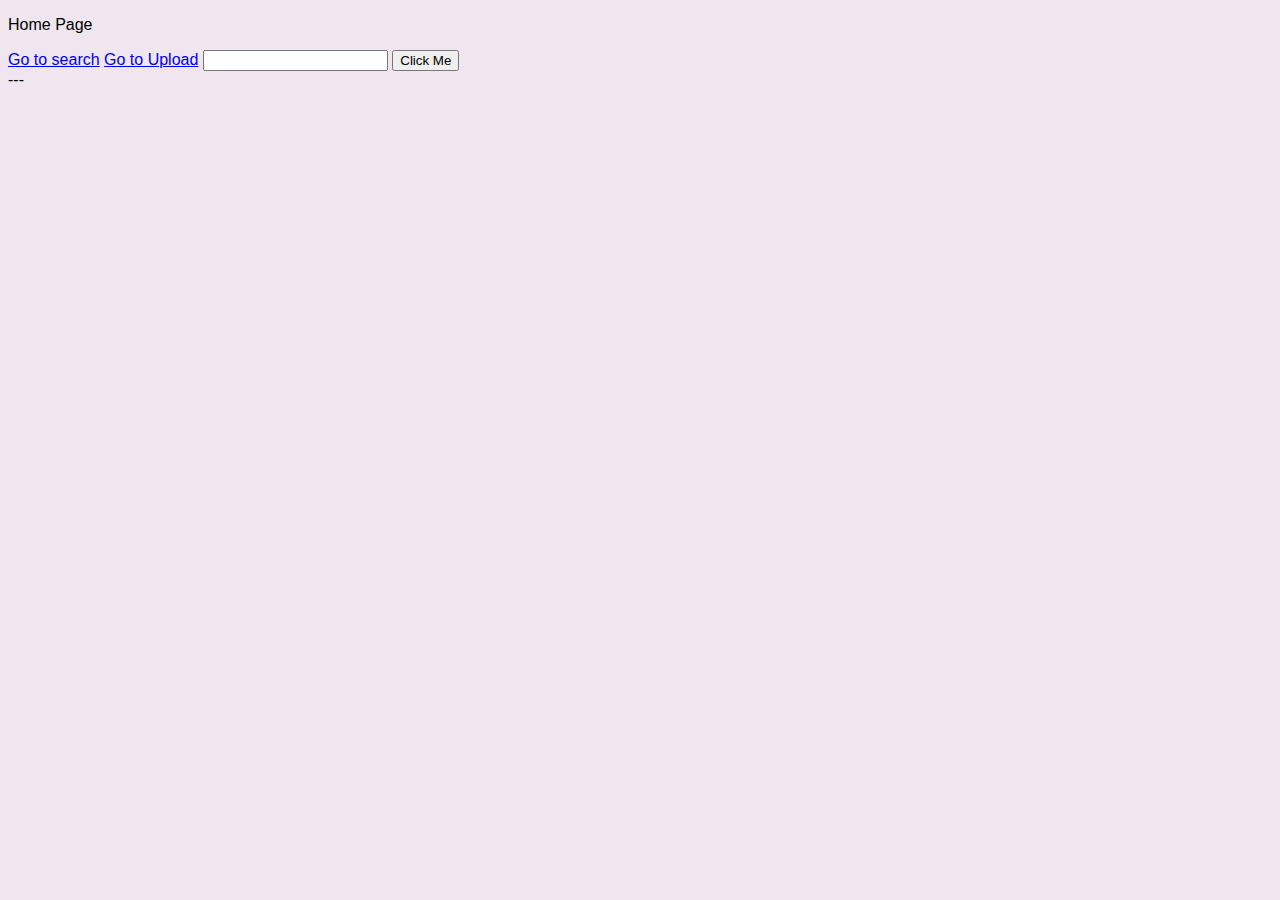
<file: index.html>
<!DOCTYPE html>
<html lang="en">
<head>
    <meta charset="UTF-8">
    <title>Home Page</title>
    <script src="./index.js">
    </script>
    <link rel="stylesheet" href="index.css">
</head>
<body>
    <p>Home Page</p>
    <a href="./search.html">Go to search</a>
    <a href="./upload.html">Go to Upload</a>
    <input type="text" id="user-input" />
    <button onclick="clicked()">Click Me</button>
<div id="display">---</div>
</body>
</html>
</file>
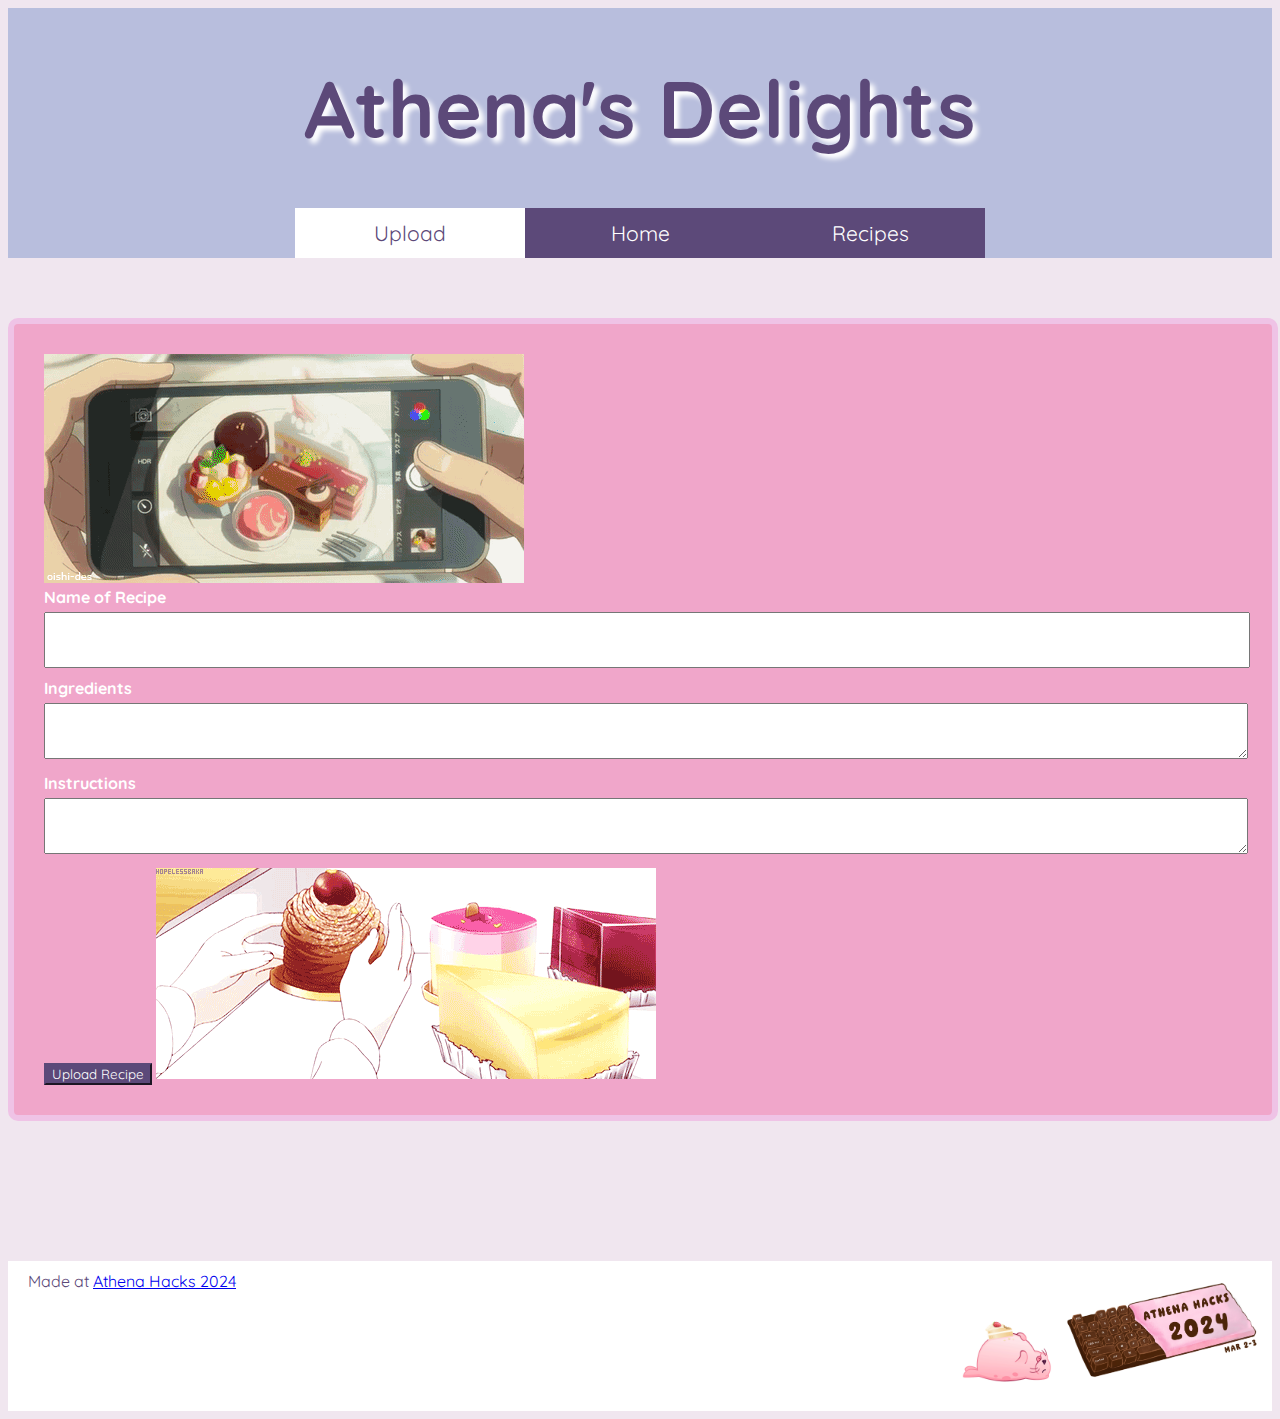
<file: upload.html>
<!DOCTYPE html>
<html lang="en">
<head>
    <meta charset="UTF-8">
    <title>Upload</title>
    <script src="./upload.js"></script>
    <link rel="stylesheet" href="upload.css">

    <link href='https://fonts.googleapis.com/css?family=Quicksand' rel='stylesheet'>

</head>
<body>
    <div id="header">
        <div id="header_text">
            <h1>Athena's Delights</h1>
        </div>

	    <div id="nav-wrapper">
		    <div id="nav">
			    <a href="upload.html" class="active">Upload</a>
			    <a href="./index.html">Home</a>
                <a href="./search.html">Recipes</a>
		    </div>
	    </div>
    </div>

    <div id="form">
        <div id="form-content">
            <img src="upload.gif" alt="...">
            <label for="name">Name of Recipe</label>
            <input name="name" id="name" type="text">
            <br>
            <label for="ingredients">Ingredients</label>
            <textarea id="ingredients" name="ingredients"></textarea>
            <br>
            <label for="instructions">Instructions</label>
            <textarea id="instructions" name="instruction"></textarea>
            <br>
<!--            <label for="instructions">Instructions</label>-->
<!--            <textarea id="instructions" name="instruction"></textarea>-->
<!--            <br>-->

            <button onClick="upload()">Upload Recipe</button>

            <img src="upPic.gif" id="upPic" alt="...">
        </div>
    </div>



    <div id="footer">
        <p>Made at <a href="https://athenahacks.com/" target="_blank">Athena Hacks 2024</a></p>
        <div id="floating-seal">
            <img src="floating.gif" id="seal" alt="...">
        </div>
        <img src="hero-section-chocobar.png" id="hacks-pic" alt="...">
    </div>


</body>
</html>
</file>
<file: index.css>
body {
    font-family: 'Quicksand', sans-serif;
    background-color: #F0E6EF;
}

#header{
    background-color: #B8BEDD;

}
</file>
<file: upload.css>
body {
      font-family: 'Quicksand', sans-serif;
      background-color: #F0E6EF;
}

#header {
      background-color: #B8BEDD;
      color: #5C4979;
      /*height: 700px;*/
      width: auto;
      background-size: cover;
}

h1 {
      font-size: 5em;
      text-align: center;
      line-height: 0px;
      text-shadow: 5px 5px 5px white;
      padding: 100px;
      margin: 0;
}


#nav {
      width: 950px;
      margin-left: auto;
      margin-right: auto;
      font-size:0;
      text-align: center;
}

#nav a {
      text-decoration: none;
      background-color: #5C4979;
      color: white;
      width: 230px;
      height: 50px;
      line-height: 50px;
      display: inline-block;
      font-size:21px;
      text-align: center;
}

#nav a:hover, #nav a.active:hover {
      background-color: #EFC3E6;
      color: white;
      border-radius: 5px;
      border-color: #F0A6CA;
}

#nav a.active {
      background-color: white;
      color: #5C4979;
      text-align: center;
}

#form {
      width: 1270px;
      margin: 0 auto;
}

#form-content {
      background-color: #F0A6CA;
      color: white;
      border-style: solid;
      border-width: 6px;
      border-radius: 10px;
      border-color: #EFC3E6;
      padding: 30px;
      margin: 60px auto 140px;
      font-weight: bold;
}

#cont{
       background-color: #F0A6CA;
      color: white;
      border-style: solid;
      border-width: 6px;
      border-radius: 10px;
      border-color: #EFC3E6;
      padding: 30px;
      margin: 60px auto 140px;
      font-weight: bold;
      text-align: center;
}

#form-content input[type="text"], #form-content textarea {
      margin-bottom: 10px;
      width: 100%;
      height: 50px;
      font-family: 'Quicksand', sans-serif;
}

#form-content label {
      display: block; /* Display labels as blocks to stack them vertically */
      margin-bottom: 5px; /* Adjust margin as needed */
}

#form-content button {
      margin-top: 10px; /* Adjust margin as needed */
      font-family: 'Quicksand', sans-serif;
      background-color: #5C4979;
      color: white;
      border-color: #5C4979;
}

/*#cont button {*/
/*      margin-top: 10px; !* Adjust margin as needed *!*/
/*      font-family: 'Quicksand', sans-serif;*/
/*      background-color: #5C4979;*/
/*      color: white;*/
/*      border-color: #5C4979;*/
/*}*/

#form-content button:hover {
      background-color: white;
      color: #5C4979;
      border-radius: 5px;
      border-color: white;
}

#footer {
    background-color: white;
    color: #5C4979;
      margin: 0;
      height: 150px;
      position: relative;
}
#footer p {
      margin-bottom: 0;
      margin-top: 25px;
      margin-left: 10px;
      padding: 10px;
}

#hacks-pic{
      width: 200px;
      height: auto;
      margin: 0;
      float: right;
      padding-top: 0;
      position: absolute;
      top: 10px;
      right: 10px;
}
#seal{
      width: auto;
      height: 90px;
}
#floating-seal{
      position:absolute;
      right: 220px;
      top: 60%; /* Added top: 50%; to vertically center the seal */
      transform: translateY(-50%);
      animation: frame 10s infinite;
      animation-timing-function: linear;
}

@keyframes frame {
			0% {left: 0px;}
			100% { left: calc(80% - 150px); }
}

#success{
      display: block;
      padding: 25px;
      margin: 0 auto;
}


/* CSS */
#cont button {
  background-image: linear-gradient(92.88deg, #5C4979 9.16%, #7338A0 43.89%, #924DBF 64.72%);
  border-radius: 8px;
  border-style: none;
  box-sizing: border-box;
  color: #FFFFFF;
  cursor: pointer;
  flex-shrink: 0;
  font-family: "Inter UI","SF Pro Display",-apple-system,BlinkMacSystemFont,"Segoe UI",Roboto,Oxygen,Ubuntu,Cantarell,"Open Sans","Helvetica Neue",sans-serif;
  font-size: 16px;
  font-weight: 500;
  height: 4rem;
  padding: 0 1.6rem;
  text-align: center;
  text-shadow: rgba(0, 0, 0, 0.25) 0 3px 8px;
  transition: all .5s;
  user-select: none;
  -webkit-user-select: none;
  touch-action: manipulation;
}

#cont button:hover {
  box-shadow: rgba(80, 63, 205, 0.5) 0 1px 30px;
  transition-duration: .1s;
}

@media (min-width: 768px) {
  #cont button {
    padding: 0 2.6rem;
  }
}
</file>
